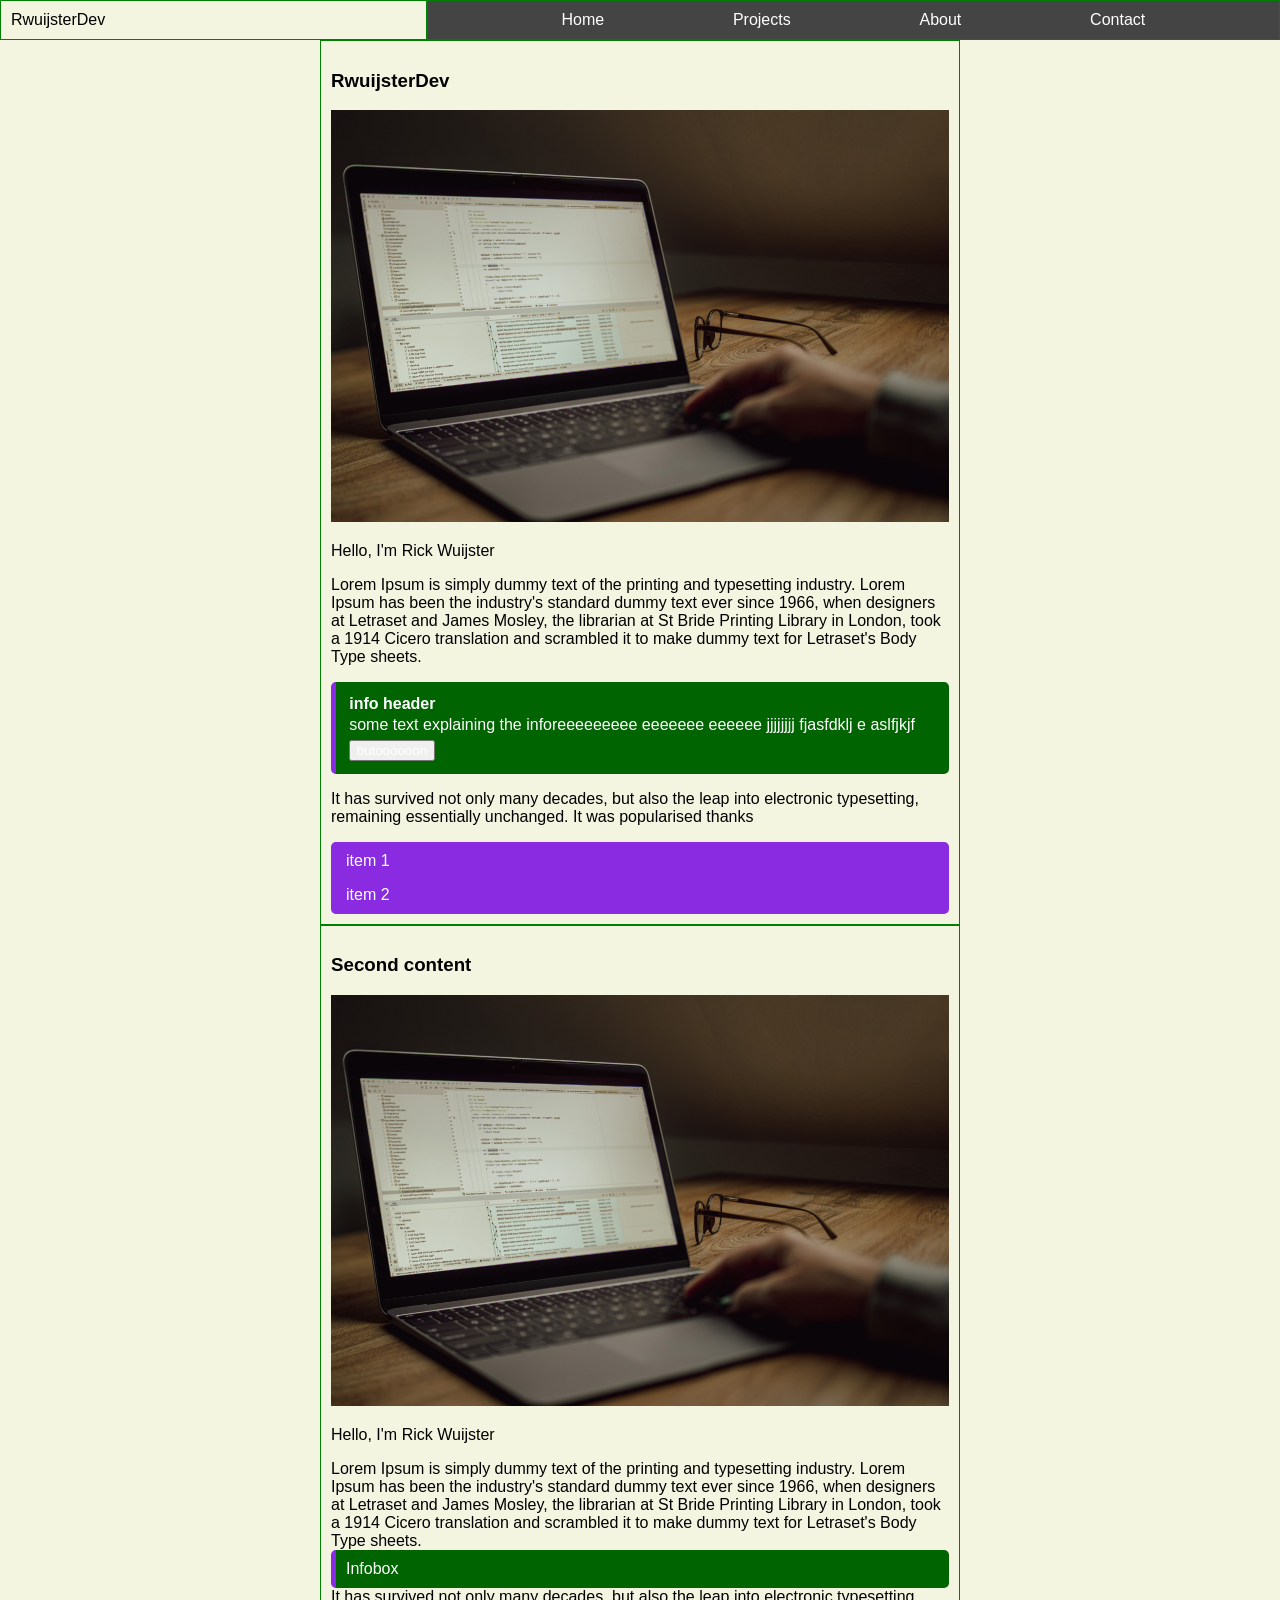
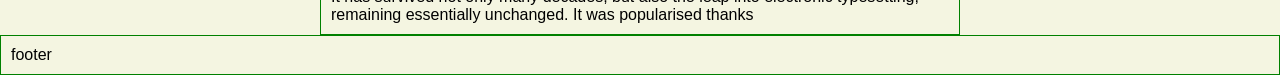
<file: index.html>
<!doctype html>
<html lang="en">
  <head>
    <meta charset="utf-8">
    <meta name="viewport" content="width=device-width, initial-scale=1">
    <title>Imaginate</title>
    <link href="stylesheet.css" rel="stylesheet">
  </head>


  <body>
    <div class="container">

      <div class="brandbanner">RwuijsterDev</div>

      <nav class="nav">
        <ul>
          <li><a href="#home">Home</a></li>
          <li><a href="https://www.RwuijsterDev.com/Imaginate">Projects</a></li>
          <li><a href="about.html">About</a></li>
          <li><a href="contact.html">Contact</a></li>
        </ul>
      </nav>

<div class="content"><h3>RwuijsterDev</h3>
    <img src="bannerImage.jpg">
          <p>Hello, I'm Rick Wuijster</p>
<p>Lorem Ipsum is simply dummy text of the printing and typesetting industry. Lorem Ipsum has been the industry's standard dummy text ever since 1966, when designers at Letraset and James Mosley, the librarian at St Bride Printing Library in London, took a 1914 Cicero translation and scrambled it to make dummy text for Letraset's Body Type sheets.</p>
<div class="infocontainer">
  <h4 class="info-item">info header</h4>
  <p class="info-item">some text explaining the inforeeeeeeeee eeeeeee eeeeee jjjjjjjj fjasfdklj e  aslfjkjf</p>
  <button class="info-item">butoooooon</button>
</div>
<p>It has survived not only many decades, but also the leap into electronic typesetting, remaining essentially unchanged. It was popularised thanks</p>
<div class="infocontainer displaycontainer">
  <div class="displayitem">item 1</div>
  <div class="displayitem">item 2</div>
</div>
</div>


<div class="content"><h3>Second content</h3>
          <img src="bannerImage.jpg">
          <p>Hello, I'm Rick Wuijster</p>
Lorem Ipsum is simply dummy text of the printing and typesetting industry. Lorem Ipsum has been the industry's standard dummy text ever since 1966, when designers at Letraset and James Mosley, the librarian at St Bride Printing Library in London, took a 1914 Cicero translation and scrambled it to make dummy text for Letraset's Body Type sheets.<div class="infocontainer">Infobox</div> It has survived not only many decades, but also the leap into electronic typesetting, remaining essentially unchanged. It was popularised thanks</div>
        <div class="footer">footer</div>
        

    </div>

  </body>
</html>
</file>
<file: stylesheet.css>
/* Basic styling set */
html, body {
	margin:0;
  padding:0;
}

* {
  box-sizing: border-box;
  font-family: Lato, sans-serif;
  color: black;
}
/*--------------------*/


.container {
  display: grid;
  grid-template-columns: repeat(12, [col-start] 1fr);
  gap: 0px;
  background-color: #f4f5e1;
}


.container > * {
  border: 1px solid green;
  background-color: #f4f5e1;
  padding: 10px;
  grid-column: col-start / span 12;
}

.nav {
  grid-column: col-start 5 / span 8;
  background-color: #444444;
}

.brandbanner {
grid-column: col-start / span 4;
}

.nav ul {
  list-style-type: none;
  margin: 0;
  padding: 0;
  display: flex;
  justify-content: space-evenly;
}

.nav li a{
  color: white;
  text-decoration: none;
  padding: 5px 5px;
}

.content {
/*for large viewmodel grid-column: col-start 4 / span 6; 
grid-column: col-start 2 / span 10; */
background-color: #f4f5e1;


}

.infocontainer {
  background-color: darkgreen; 
  padding: 10px;
  color: white;
  border-left: blueviolet solid 5px;
  border-radius: 5px;
}

.infocontainer > * {
  color: white;
}

.info-item {
  margin: 0.2em;
}

.displaycontainer {
  
  background-color: blueviolet;
  display: grid;
  gap: 1em;
  grid-template-columns: minmax(100px, 1fr);
}


.imageBanner {
  background-color: yellow;
}

img {
  width: 100%;
}


@media screen and (min-width: 700px) {
  .content {
    grid-column: col-start 2 / span 10;
  }


@media screen and (min-width: 1200px) {
  .content {
    grid-column: col-start 4 / span 6;
  }


}
</file>
